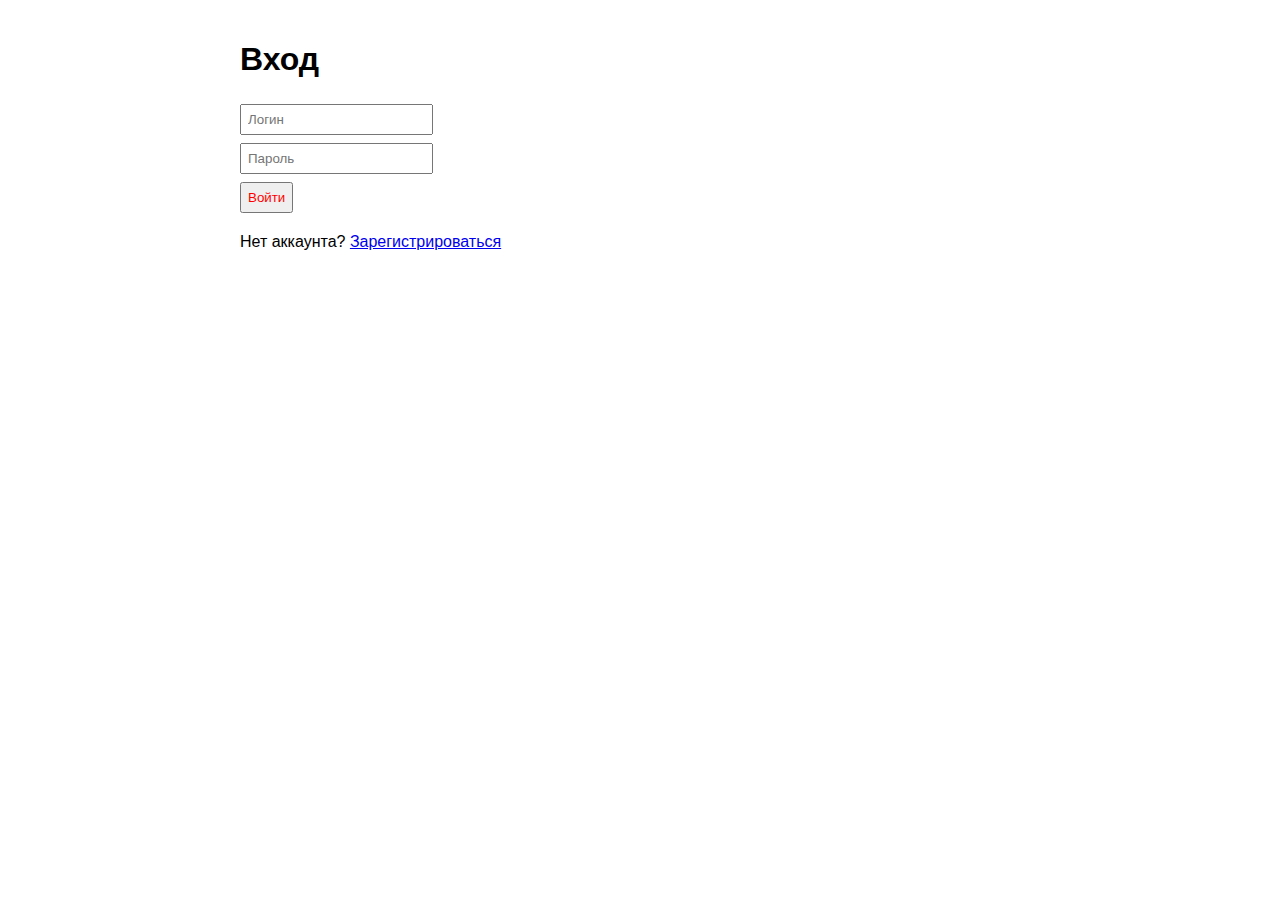
<file: front/index.html>
<!DOCTYPE html>
<html lang="ru">
<head>
    <meta charset="UTF-8">
    <title>Вход</title>
    <link rel="stylesheet" href="styles.css">
</head>
<body>
<h1>Вход</h1>
<form id="login-form">
    <input type="text" id="login" placeholder="Логин" required><br>
    <input type="password" id="password" placeholder="Пароль" required><br>
    <button type="submit">Войти</button>
</form>
<p>Нет аккаунта? <a href="/register">Зарегистрироваться</a></p>

<script src="app.js"></script>
<script>
    document.getElementById('login-form').addEventListener('submit', async e => {
        e.preventDefault();
        const login = document.getElementById('login').value;
        const password = document.getElementById('password').value;

        const res = await fetch('/api/login', {
            method: 'POST',
            headers: { 'Content-Type': 'application/json' },
            body: JSON.stringify({ login, password })
        });

        if (res.ok) {
            window.location.href = '/dashboard';
        } else {
            alert('Неверные данные');
        }
    });
    // window.addEventListener("DOMContentLoaded", async () => {
    //     const res = await fetch("/api/me");
    //     if (res.ok) {
    //         window.location.href = "/dashboard";
    //     }
    // });
</script>
</body>
</html>
</file>
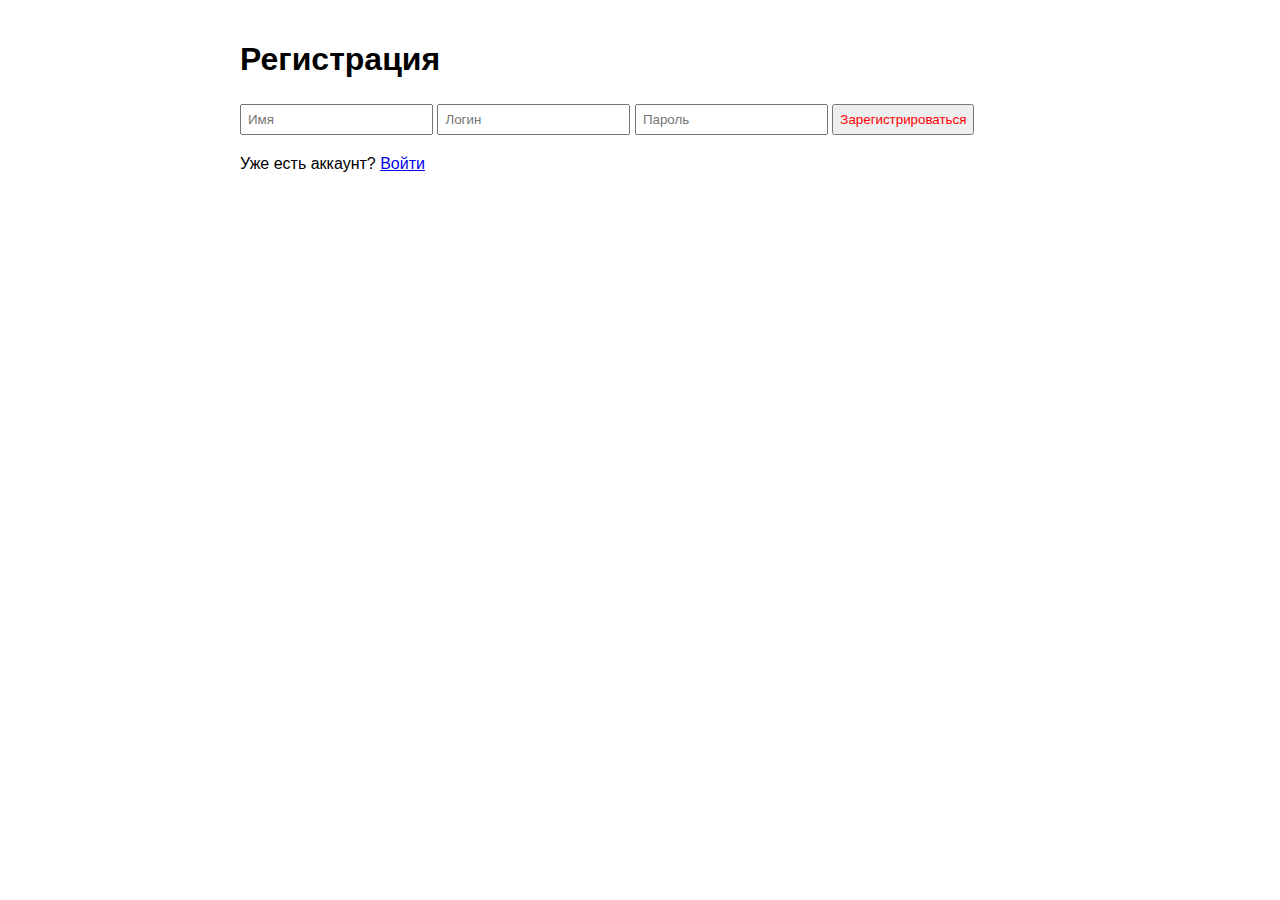
<file: front/register/index.html>
<!DOCTYPE html>
<html lang="ru">
<head>
    <meta charset="UTF-8">
    <title>Регистрация</title>
    <link rel="stylesheet" href="../styles.css">
</head>
<body>
<div class="container">
<h1>Регистрация</h1>
<form id="register-form">
    <input type="text" id="name" placeholder="Имя" required>
    <input type="text" id="login" placeholder="Логин" required>
    <input type="password" id="password" placeholder="Пароль" required>
    <button type="submit">Зарегистрироваться</button>
</form>
<p>Уже есть аккаунт? <a href="/">Войти</a></p>
</div>

<div id="toast" class="toast hidden"></div>


<script src="../app.js"></script>
<script>
    document.getElementById('register-form').addEventListener('submit', async e => {
        e.preventDefault();
        const login = document.getElementById('login').value;
        const password = document.getElementById('password').value;
        const name = document.getElementById('name').value;

        const res = await fetch('/api/register', {
            method: 'POST',
            headers: { 'Content-Type': 'application/json' },
            body: JSON.stringify({ login, password, name })
        });

        if (res.ok) {
            showToast("Успешная регистрация! Переход через 2 секунды", "#22c55e");
            setTimeout(() => window.location.href = "/", 2000);
        } else {
            showToast("Ошибка регистрации, пользователь с таким логином уже существует", "#ef4444");
        }
    });
</script>
</body>
</html>
</file>
<file: front/styles.css>
body {
    font-family: sans-serif;
    max-width: 800px;
    margin: auto;
    padding: 20px;
}
input, button {
    padding: 6px;
    margin: 4px 0;
    color: red;
}
table {
    width: 100%;
    border-collapse: collapse;
    margin-top: 10px;
}
th, td {
    border: 1px solid #ccc;
    padding: 6px;
    text-align: left;
}
</file>
